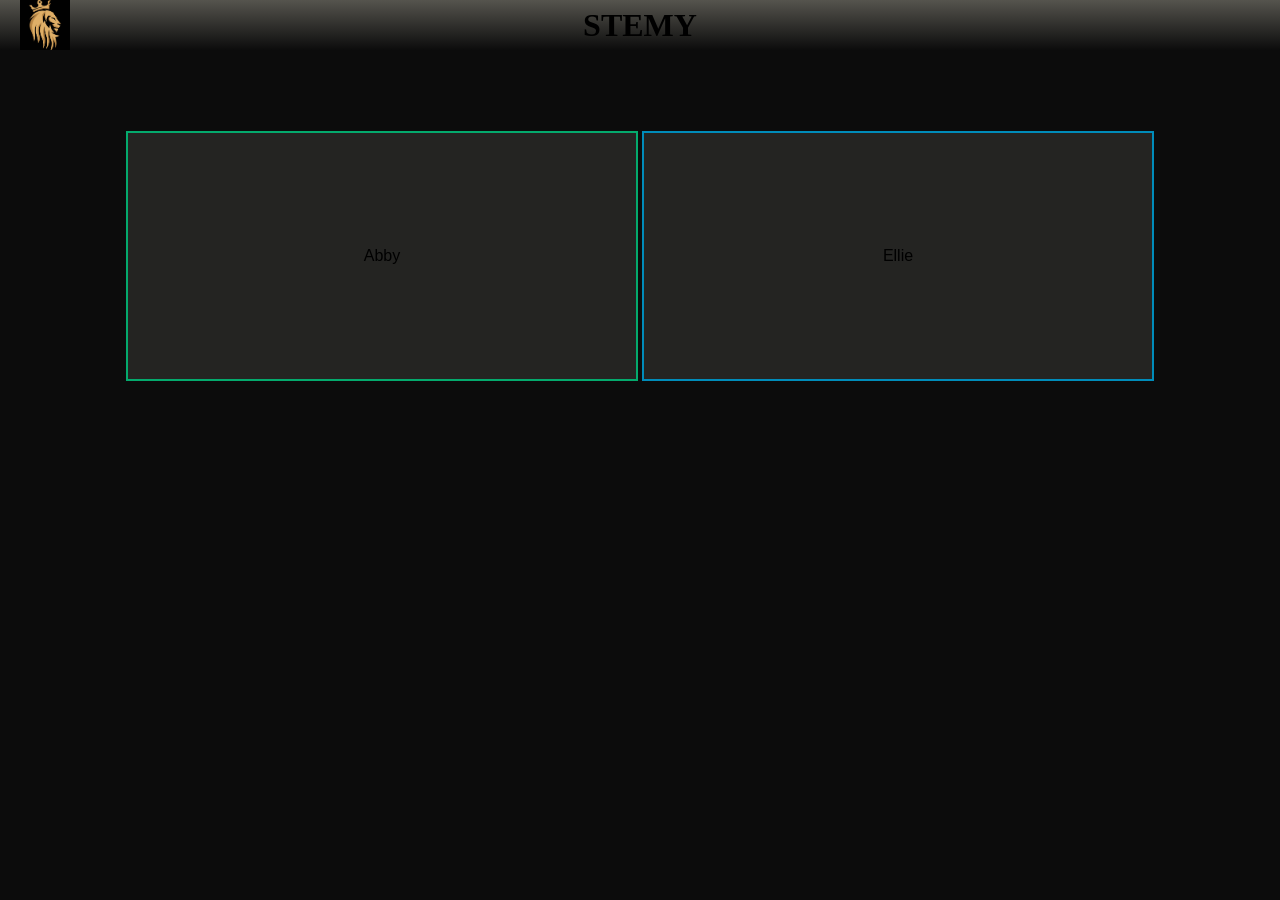
<file: index.html>
<!DOCTYPE html>
<html lang="en">
<head>
    <meta charset="UTF-8">
    <meta http-equiv="X-UA-Compatible" content="IE=edge">
    <meta name="viewport" content="width=device-width, initial-scale=1.0">
    <title>Stemy</title>
    <link rel="stylesheet" href="./src/pages/index/index.css">
    <link rel="shortcut icon" href="./src/img/lion2.png" type="image/x-icon">
</head>
<body>
  <div class="container">
    <header class="header">
      <img id="logo" src="./src/img/lion2.png" alt="logo">
      <h1>STEMY</h1>
    </header>
    <section>
      <article>
        <button onclick="botaoUm()" id="botaoUm" class="button button1">Abby</button>
        <button onclick="botaoDois()" id="botaoDois" class="button button2">Ellie</button>
      </article>
    </section>
  </div>
</body>
<script src="./src/js/script.js"></script>
</html>
</file>
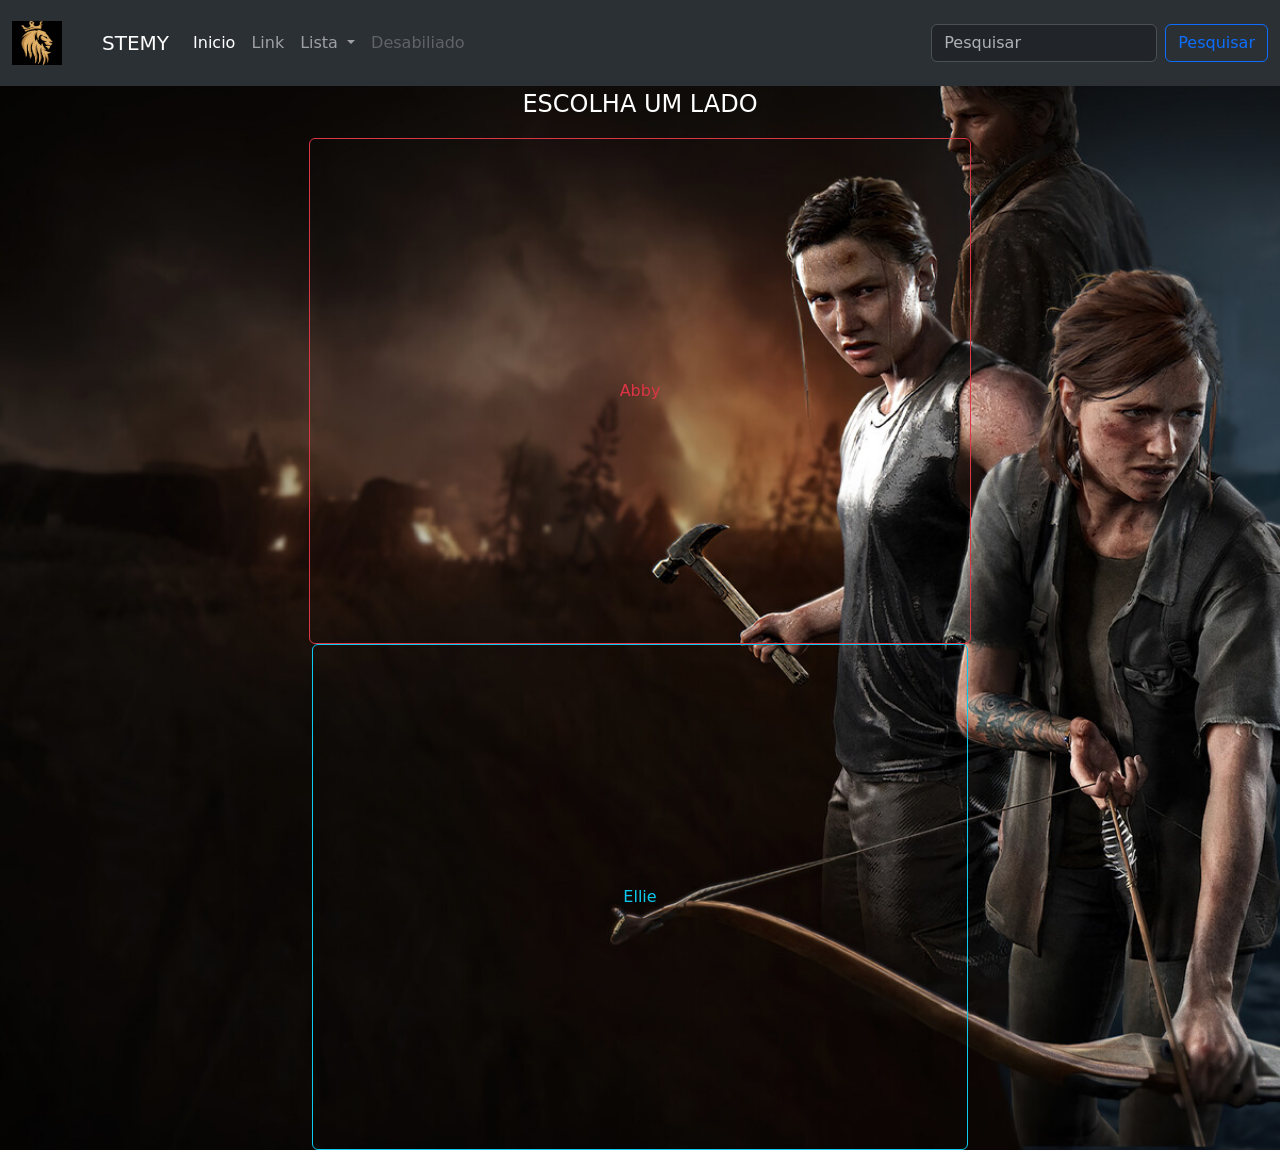
<file: code/site.html>
<!DOCTYPE html>
<html lang="en">
<head>
    <meta charset="UTF-8">
    <meta http-equiv="X-UA-Compatible" content="IE=edge">
    <meta name="viewport" content="width=device-width, initial-scale=1.0">
    <title>Stemy</title>
    <link rel="stylesheet" href="style.css">
    <link href="https://cdn.jsdelivr.net/npm/bootstrap@5.3.0-alpha3/dist/css/bootstrap.min.css" rel="stylesheet" integrity="sha384-KK94CHFLLe+nY2dmCWGMq91rCGa5gtU4mk92HdvYe+M/SXH301p5ILy+dN9+nJOZ" crossorigin="anonymous">
    <link rel="shortcut icon" href="/lion2.png" type="image/x-icon">
</head>
<body>
    <nav class="navbar navbar-expand-lg bg-body-tertiary" class="navbar bg-dark" data-bs-theme="dark">
      <nav class="navbar bg-body-tertiary">
        <div class="container">
          <a class="navbar-brand" href="#">
            <img src="/lion2.png" alt="Bootstrap" width="50" height="44">
          </a>
        </div>
      </nav>
        <div class="container-fluid">
          <a class="navbar-brand" href="#">STEMY</a>
          <button class="navbar-toggler" type="button" data-bs-toggle="collapse" data-bs-target="#navbarSupportedContent" aria-controls="navbarSupportedContent" aria-expanded="false" aria-label="Toggle navigation">
            <span class="navbar-toggler-icon"></span>
          </button>
          <div class="collapse navbar-collapse" id="navbarSupportedContent">
            <ul class="navbar-nav me-auto mb-2 mb-lg-0">
              <li class="nav-item">
                <a class="nav-link active" aria-current="page" href="#">Inicio</a>
              </li>
              <li class="nav-item">
                <a class="nav-link" href="#">Link</a>
              </li>
              <li class="nav-item dropdown">
                <a class="nav-link dropdown-toggle" href="#" role="button" data-bs-toggle="dropdown" aria-expanded="false">
                  Lista
                </a>
                <ul class="dropdown-menu">
                  <li><a class="dropdown-item" href="#">Mais</a></li>
                </ul>
              </li>
              <li class="nav-item">
                <a class="nav-link disabled">Desabiliado</a>
              </li>
            </ul>
            <form class="d-flex" role="search">
              <input class="form-control me-2" type="search" placeholder="Pesquisar" aria-label="Search">
              <button class="btn btn-outline-primary" type="submit" >Pesquisar</button>
            </form>
          </div>
        </div>
      </nav>
        
        <div style="text-align: center;">
          <p class="fs-4" style="color: white;" style="sans-serif">ESCOLHA UM LADO</p>
          <a href="https://media0.giphy.com/media/v1.Y2lkPTc5MGI3NjExOGtqYXdpbDBrNHA4MmR6bzAyaGpuc3ppY2x4bGE0YnJ5aHJjaHpwYiZlcD12MV9pbnRlcm5hbF9naWZfYnlfaWQmY3Q9Zw/UdRuoaokXADkOelesh/giphy.webp" class="btn btn-outline-danger" type="button" style="padding: 240px 310px;">Abby</a>
          <a href="https://media.tenor.com/5-M6tHCVuZ8AAAAd/the-last-of-us.gif" class="btn btn-outline-info" type="button" style="padding: 240px 310px;">Ellie</a>
        </div>


      
    
</body>
</html>
</file>
<file: src/pages/index/index.css>
*{
    margin: 0;
    padding: 0;
    box-sizing: border-box;
}
body{
    background-image: url("https://i.ytimg.com/vi/Gq4votQUlC0/maxresdefault.jpg");
    background-repeat: no-repeat;
    background-size: cover;
    background-color: rgb(12, 12, 12);
}

.header {
  display: flex;
  align-items: center;
  justify-content: center; /* centraliza tudo (mas logo empurra) */
  position: relative;
  height: 50px;
  background: linear-gradient( rgba(255, 250, 229, 0.3), rgba(255, 255, 255, 0.0));
}


#logo {
  width: 50px;
  position: absolute;
  left: 20px; /* distancia da borda esquerda */
}

.titulo {
  font-size: 2rem;
  text-align: center;
  margin: 0 auto;
}
section{
    flex: 1;
}

article{
    display: flex;
    justify-content: center;
    align-items: center;
    margin-top: 6%;
}
.button {
  border: none;
  color: rgba(243, 240, 227, 0.1);
  padding: 16px 32px;
  text-align: center;
  text-decoration: none;
  display: inline-block;
  font-size: 16px;
  margin: 4px 2px;
  transition-duration: 0.4s;
  cursor: pointer;
  width: 40%;
  height: 250px;
}

.button1 {
  background-color: rgba(243, 240, 227, 0.1);; 
  color: black; 
  border: 2px solid #04AA6D;
}

.button1:hover {
  background-color: #04AA6D;
  color: white;
}

.button2 {
  background-color: rgba(243, 240, 227, 0.1);; 
  color: black; 
  border: 2px solid #008CBA;
}

.button2:hover {
  background-color: #008CBA;
  color: white;
}
</file>
<file: code/style.css>
body{
    background-image: url(/tlou.jpg);
    background-repeat: no-repeat;
    background-size: cover;
    
}
a:hover{
    opacity: 30%;
}
</file>
